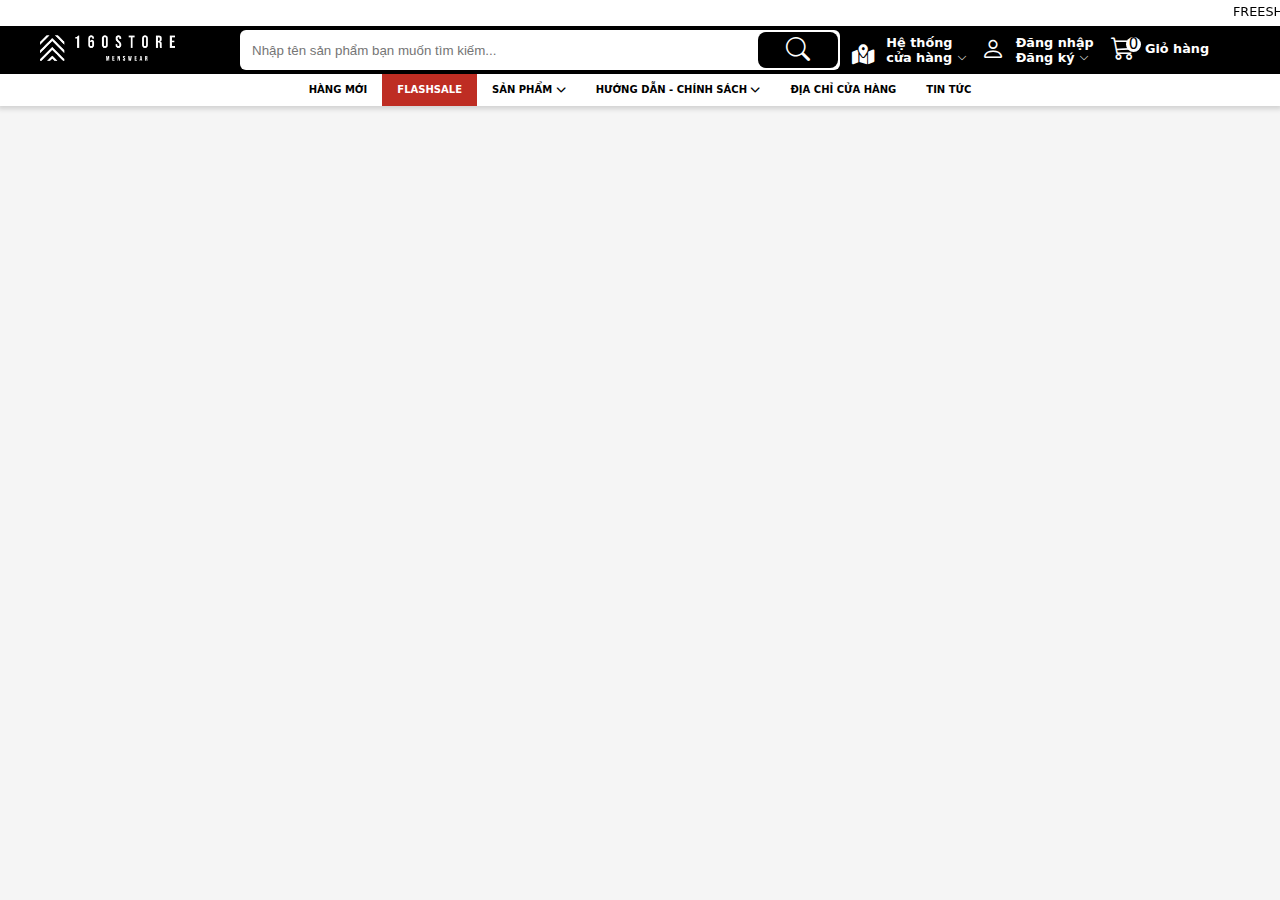
<file: index.html>
<!DOCTYPE html>
<html lang="en">

<head>
    <meta charset="UTF-8">
    <meta http-equiv="X-UA-Compatible" content="IE=edge">
    <meta name="viewport" content="width=device-width, initial-scale=1.0">
    <title>Trang chủ</title>
    <link rel="shortcut icon" href="image/logo.png" type="image/x-icon">
    <link rel="stylesheet" href="css/style.css">
    <link rel="stylesheet" href="css/grid.css">
    <link rel="stylesheet" href="https://cdnjs.cloudflare.com/ajax/libs/font-awesome/6.4.0/css/all.min.css">

    <link rel="stylesheet" href="https://cdn.jsdelivr.net/npm/bootstrap-icons@1.3.0/font/bootstrap-icons.css">


</head>
<style>
    .demo {

        background-color: aqua;
    }

    .demo1 {

        background-color: orangered;
    }

    .demo2 {
        background-color: rebeccapurple;
    }

    .main-store {
        display: grid;
    }
</style>

<body>
    <div class="grid container">
        <div class="top-header">
            <div class="top-p">
                <marquee>
                    <p style="color: #000;">FREESHIP | ĐƠN HÀNG TỪ 500K</p>
                </marquee>
            </div>
        </div>
        <header>
            <div class="main-header ">
                <div class="grid wide">
                    <div class="dfx row no-gutters">
                        <div class="main-logo col l-2 pd-r t-2 m-2">
                            <img src="image/logo.jpg" class="logo-item" alt="Logo">
                        </div>

                        <div class="main-search  l-6 t-6 m-6">
                            <form>
                                <input type="text" class="input-search"
                                    placeholder="Nhập tên sản phẩm bạn muốn tìm kiếm...">
                                <button><i class="bi bi-search icon-item"></i></button>
                                <div class="search-result">
                                    <div class="content-result">
                                        <h2>kết quản tìm kiếm</h2>
                                        <div class="number-product">
                                            <strong>sản phẩm</strong>
                                            <p>Xem tất cả 177 sản phẩm</p>
                                        </div>
                                        <div class="content-search ">
                                            <div class="content-item df-n">
                                                <div class="img-search">
                                                    <img src="image/vida.jpg" alt="ví da" srcset="">
                                                </div>
                                                <div class="">
                                                    <div class="name-search">
                                                        <p>Ví da</p>
                                                    </div>

                                                    <div class="price-search">
                                                        2000000 <span>đ</span>
                                                    </div>

                                                </div>
                                            </div>
                                            <div class="content-item df-n">
                                                <div class="img-search"><a href="http://"> <img src="image/vida.jpg"
                                                            alt="ví da" srcset=""></a>

                                                </div>
                                                <div class="">
                                                    <div class="name-search">
                                                        <a href="">Ví da</a>
                                                    </div>

                                                    <div class="price-search">
                                                        2000000 <span>đ</span>
                                                    </div>

                                                </div>
                                            </div>


                                        </div>
                                    </div>


                                </div>
                            </form>
                        </div>

                        <div class="main-utilities col l-4 t-4 m-4">
                            <div class="row no-gutters main-items pd__l">
                                <div class="map-store col l-4 t-4 m-4 animate__backInUp">

                                    <div class="row no-gutters ">
                                        <div class="icon-store col l-3 t-2 m-2" style="padding-top: 10px;">
                                            <i class="fa-solid fa-map-location-dot icon-item"
                                                style="font-size: 20px;"></i>

                                        </div>
                                        <div class="text-store col l-9 t-10">
                                            <p> Hệ thống </p>
                                            <p class="text">cửa hàng
                                                <span>
                                                    <i class="bi bi-chevron-down icon-item"></i>
                                                </span>
                                            </p>
                                        </div>

                                    </div>
                                    <!-- <label for="check__map"></label>
                                    <input type="checkbox" id="check__map"> -->
                                    <div class="location-store animate__backInUp">
                                        <div class="icon-dropdown">
                                            <i class="bi bi-caret-up-fill"></i>
                                        </div>

                                    </div>
                                </div>
                                <div class="map-store col l-4 t-4 m-4 ">
                                    <div class="row no-gutters dfx ">
                                        <div class="icon-store col l-3 t-2 m-2">

                                            <i class="bi bi-person icon-item"></i>
                                        </div>
                                        <div class="text-store col l-9 t-10 m-10">
                                            <p>Đăng nhập</p>
                                            <p>Đăng ký <span>
                                                    <i class="bi bi-chevron-down icon-item"></i>
                                                </span></p>
                                        </div>
                                    </div>

                                </div>
                                <div class="cart col l-4 t-4 m-4 ">
                                    <div class="row no-gutters dfx ">
                                        <div class="icon-store col l-3 t-2 m-2"><i class="bi bi-cart3 icon-item"></i>
                                            <!-- <i class="fa-solid fa-cart-shopping"></i> -->
                                            <span class="number-cart">0</span>
                                        </div>
                                        <div class="text-store col l-9 t-10 m-10">
                                            <p>Giỏ hàng</p>

                                        </div>

                                    </div>

                                </div>
                            </div>
                        </div>
                    </div>
                </div>
            </div>
            <div class="grid nav__content ">
                <div class="grid wide nav__pc">
                    <ul class="menu row ">
                        <li><a href="http://">Hàng mới</a></li>
                        <li class="b-g-sale"><a href="http://" style="color: #fff;">flashsale</a></li>

                        <li><a href="http://">Sản phẩm <span><i class="fa-solid fa-chevron-down"></i></span></a>
                            <ul class="sub-menu">
                                <li><a href="">Aos mới</a></li>
                                <li><a href="">Aos mới</a></li>

                                <li><a href="">Aos mới</a></li>

                            </ul>

                        </li>

                        <li><a href="http://">Hướng dẫn - chính sách <span><i
                                        class="fa-solid fa-chevron-down"></i></span>
                            </a>
                            <ul class="sub-menu-item">
                                <li class=><a href="">Kiển tra sản phẩm tại chi nhánh</a></li>
                                <li class=><a href="">Kiển tra sản phẩm tại chi nhánh</a></li>
                                <li class=><a href="">Kiển tra sản phẩm tại chi nhánh</a></li>

                            </ul>
                        </li>

                        <li><a href="http://">Địa chỉ cửa hàng</a></li>

                        <li><a href="http://">Tin tức</a></li>
                    </ul>
                </div>

            </div>
        </header>
        <div class="nav-mobile l-0 t-12 m-12 ">
            <div class="row no-gutters dfx">
                <div class="icon-list l-0 t-3 m-3 ">
                    <i class="fa-solid fa-bars icon-item"></i>
                </div>
                <div class="logo-mobile l-0 t-6 m-6 ">
                    <img src="image/logo.jpg" width="150px" alt="" srcset="">

                </div>
                <div class="group-icon-nav-mobile col l-0 t-3 m-3 ">
                    <div class="row no-gutters group-icon">
                        <div class="search-mobile col l-0 t-6 m-4">
                            <div class="row no-gutters">
                                <div class="icon-search">
                                    <i class="fa-solid fa-magnifying-glass icon-group "></i>
                                </div>
                                <div class="name-icon">
                                    <p>Tìm kiếm</p>
                                </div>
                            </div>
                        </div>

                        <div class="account-mobile col l-0 t-0 m-4">
                            <i class="fa-solid fa-user icon-group"></i>
                        </div>


                        <div class="cart-mobile row col l-0 t-6 m-4">
                            <div class="row no-gutters">
                                <div class="icon-cart">
                                    <i class="fa-solid fa-cart-shopping icon-group"></i>
                                </div>
                                <div class="name-icon">
                                    <p>Giỏ hàng</p>
                                </div>
                            </div>
                        </div>
                    </div>
                </div>
            </div>
        </div>


    </div>
    </div>

    </div>

</body>

</html>
</file>
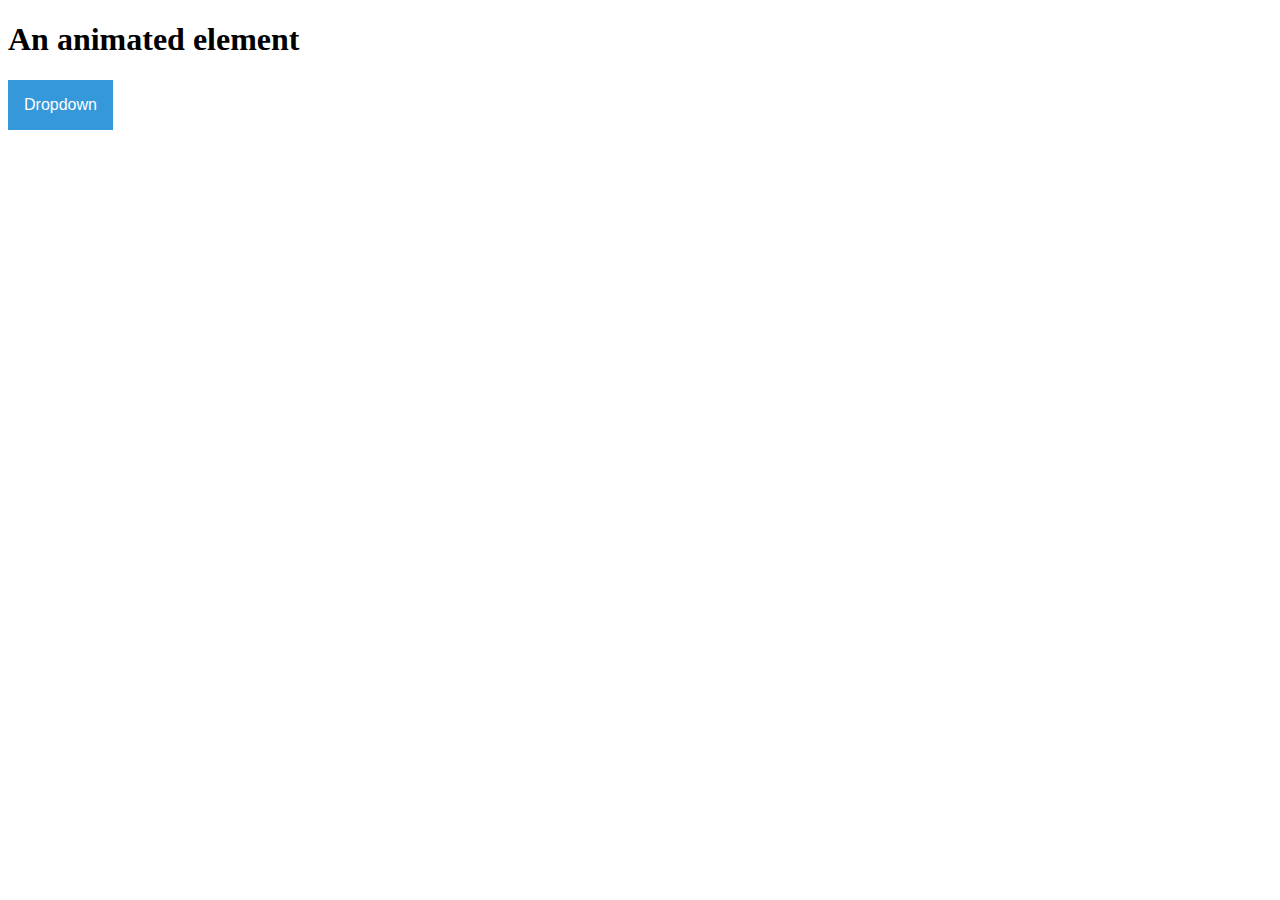
<file: test.html>
<!DOCTYPE html>
<html lang="en">

<head>
    <meta charset="UTF-8">
    <meta http-equiv="X-UA-Compatible" content="IE=edge">
    <meta name="viewport" content="width=device-width, initial-scale=1.0">
    <title>Document</title>
    <link rel="stylesheet" href="https://cdnjs.cloudflare.com/ajax/libs/animate.css/4.1.1/animate.min.css" />
</head>
<style>
    .dropbtn {
        background-color: #3498DB;
        color: white;
        padding: 16px;
        font-size: 16px;
        border: none;
        cursor: pointer;
    }

    /* Dropdown button on hover & focus */
    .dropbtn:hover,
    .dropbtn:focus {
        background-color: #2980B9;
    }

    /* The container <div> - needed to position the dropdown content */
    .dropdown {
        position: relative;
        display: inline-block;
    }

    /* Dropdown Content (Hidden by Default) */
    .dropdown-content {
        display: none;
        position: absolute;
        background-color: #f1f1f1;
        min-width: 160px;
        box-shadow: 0px 8px 16px 0px rgba(0, 0, 0, 0.2);
        z-index: 1;

    }

    /* Links inside the dropdown */
    .dropdown-content a {
        color: black;
        padding: 12px 16px;
        text-decoration: none;
        display: block;
    }

    /* Change color of dropdown links on hover */
    .dropdown-content a:hover {
        background-color: #ddd;
    }

    /* Show the dropdown menu (use JS to add this class to the .dropdown-content container when the user clicks on the dropdown button) */
    .show {
        display: block;

    }
</style>

<body>
    <h1 class="animate__animated animate__bounce">An animated element</h1>
    <div class="dropdown">
        <button onclick="myFunction()" class="dropbtn">Dropdown</button>
        <div id="myDropdown" class="dropdown-content animate__animated animate__fadeInUpBig ">
            <a href="#">Link 1</a>
            <a href="#">Link 2</a>
            <a href="#">Link 3</a>
        </div>
    </div>

    <script>
        function myFunction() {
            document.getElementById("myDropdown").classList.toggle("show");
        }

        // Close the dropdown menu if the user clicks outside of it
        window.onclick = function (event) {
            if (!event.target.matches('.dropbtn')) {
                var dropdowns = document.getElementsByClassName("dropdown-content");
                var i;
                for (i = 0; i < dropdowns.length; i++) {
                    var openDropdown = dropdowns[i];
                    if (openDropdown.classList.contains('show')) {
                        openDropdown.classList.remove('show');
                    }
                }
            }
        }
    </script>
</body>

</html>
</file>
<file: css/style.css>
:root {
  --color-white: #fff;
  --height-nav: 50px;
  --min-height-result: 200px;
}

/* width */
::-webkit-scrollbar {
  width: 10px;
}

::-webkit-scrollbar-track {
}

/* Track */
::-webkit-scrollbar-track {
  box-shadow: inset 0 0 5px grey;
  border-radius: 10px;
  max-height: 50%;
  height: 50%;
}

/* Handle */
::-webkit-scrollbar-thumb {
  background: black;
  border-radius: 10px;
}

/* Handle on hover */
::-webkit-scrollbar-thumb:hover {
  background: black 0.3;
  opacity: 0.5;
}

body {
  background-color: #f5f5f5;
  color: var(--color-white);
  font-family: system-ui, -apple-system, BlinkMacSystemFont, "Segoe UI", Roboto,
    Oxygen, Ubuntu, Cantarell, "Open Sans", "Helvetica Neue", sans-serif;
}

.pd-r {
  padding-right: 15px;
}

.pd {
  padding: 8px 0;
}

.top-header {
  background-color: var(--color-white);
  font-size: 0.8rem;
  font-weight: 500;
}

.top-p p {
  padding: 4px 0;
}

.main-header {
  background-color: black;
  padding: 4px 0;
  display: flex;
  align-items: center;
}

.dfx {
  align-items: center;
}

.main-header .main-logo {
}

.main-logo .logo-item {
  width: 150px;
  max-width: 100%;
  padding-right: 15px;
}

.main-search {
  position: relative;
}

.main-search:focus ~ .search-result {
  display: block;
}

.main-search .input-search {
  width: 100%;
  height: 40px;
  padding: 0 12px;
  border: none;
  border-radius: 6px;
  outline: none;
  position: relative;
}

.search-result {
  position: absolute;
  background: var(--color-white);
  width: 100%;
  border-radius: 6px;
  color: black;
  min-height: 400px;
  border-top: 1px solid #ccc;
  top: 40px;
  display: none;
}

.content-result {
  padding: 10px 0;
}

.content-result h2 {
  text-align: center;
  text-transform: uppercase;
  margin-bottom: 8px;
  font-size: 18px;
}
.number-product,
.number-posts {
  display: flex;
  justify-content: space-between;
  font-size: 15px;
  text-transform: uppercase;
  background: #f5f5f5;
  padding: 4px 15px;
}

.content-search {
  padding: 10px 15px 0 15px;
}

.content-item {
  margin-bottom: 20px;
}

.content-item .img-search {
  width: 80px;
  flex: 0 0 100px;
  padding-right: 10px;
  height: 80px;
}
.img-search img {
  object-fit: contain;
  width: 100%;
}

.name-search {
  font-size: 14px;
  font-weight: 500;
}

.name-search a {
  text-decoration: none;
  color: #000;
}

.name-search:hover a {
  color: #be2d23;
  animation: all 0.3s;
}

.main-search button {
  height: 36px;
  width: 80px;
  background-color: black;
  color: #fff;
  border: none;
  border-radius: 8px;
  position: absolute;
  right: 2px;
  top: 2px;
}

.icon-item {
  font-size: 1.5rem;
}

.pd__l {
  padding-left: 12px;
}

.main-utilities {
  position: relative;
  display: flex;
  align-items: center;
}

.map-store {
  position: relative;
  padding: 0 4px;
}

.icon-store {
  margin-right: -4px;
  position: relative;
}

.text-store p {
  font-size: 0.8rem;
  font-weight: 600;
  padding-left: 6px;
}

.text-store .icon-item {
  font-size: 10px;
  font-weight: 700;
}

.location-store {
  display: none;
  position: absolute;
  background: #f8f8f8;
  border: solid 1px #dfe3e8;
  box-shadow: 0 1px 5px 2px rgba(0, 0, 0, 0.1);
  max-width: 420px;
  width: 420px;
  top: calc(100% + 12px);
  transform: translateX(-50%);
  height: 200px;
  z-index: 999;
}

.icon-dropdown {
  position: absolute;
  top: -20px;
  right: 50%;
}

.icon-dropdown i {
  font-size: 20px;
}

/* .location-store::after {
  content: "";
  position: absolute;
  width: 20px;
  height: 20px;
  background-color: #fff;
  right: 50%;
  left: 50%;
  top: -4px;
  z-index: -999;
  transform: rotate(45deg);
} */

.dfj {
  justify-content: space-between;
  margin-left: -10px;
}

.cart .number-cart {
  position: absolute;
  width: 15px;
  background: var(--color-white);
  color: black;
  font-weight: 500;
  line-height: 15px;
  text-align: center;
  border-radius: 50%;
  font-size: 15px;
  top: 2px;
  right: 2px;
}

.nav__content {
  background-color: var(--color-white);
  text-transform: uppercase;
  box-shadow: 0 1px 5px 2px rgba(0, 0, 0, 0.15);
}

.nav__content {
}

.menu {
  justify-content: center;
  align-items: center;
}

.menu li,
.sub-menu li {
  list-style-type: none;
  display: block;
}

.menu li a,
.sub-menu li a {
  text-decoration: none;
  color: #000;
  padding: 6px 15px;
  font-size: 10px;
  font-weight: 600;
  height: 32px;
  line-height: 32px;
}

.sub-menu,
.sub-menu-item {
  position: absolute;
  display: none;
  background-color: var(--color-white);
  box-shadow: 0 1px 5px 2px rgba(0, 0, 0, 0.15);
  min-width: 150px;
}

.sub-menu > li,
.sub-menu-item > li {
  border: 1px solid #ccc;
}

.sub-menu > li > a {
  padding-bottom: 2px !important;
}

.menu li:hover .sub-menu {
  display: block;
}

.menu li:hover .sub-menu-item {
  display: block;
}

.b-g-sale {
  background-color: #be2d23;
}

.b-g-sale a {
  color: #fff;
}

.nav-mobile {
  padding: 0 16px;
  background-color: #000;
}

.group-icon-nav-mobile {
  padding-left: 20px;
}

.group-icon {
  justify-content: flex-end;
}

.cart-mobile,
.search-mobile {
}

.icon-group {
  font-size: 18px;
  padding-right: 10px;
}

.name-icon p {
  font-size: 14px;
  font-weight: 600;
}

@media (max-width: 740px) {
  .name-icon {
    display: none;
  }

  header {
    display: none;
  }

  .cart-mobile,
  .search-mobile,
  .account-mobile {
  }
}

@media (min-width: 740px) and (max-width: 1023px) {
  header {
    display: none;
  }
}
</file>
<file: css/grid.css>
* {
  padding: 0;
  margin: 0;
  box-sizing: border-box;
}
.grid {
  width: 100%;
  display: block; /* sử dụng cho những thẻ ko có tính chất block */
  padding: 0; /* tránh ảnh các thẻ khách*/
}

.grid.wide {
  max-width: 1200px;
  margin: 0 auto;
}

.row {
  display: flex;
  flex-wrap: wrap;
  margin-left: -4px;
  margin-right: -4px;
}

.row.no-gutters {
  margin-left: 0;
  margin-right: 0;
}

.col {
  padding-left: 4px;
  padding-right: 4px;
}

.row.no-gutters .col {
  padding-left: 0;
  padding-right: 0;
}
/* use top mobile*/
.m-0 {
  display: none;
}

/* flex ngang hay dọc dưa theo flex direction */
.m-1 {
  flex: 0 0 8.33333%;
  max-width: 8.33333%;
}

.m-2 {
  flex: 0 0 16.66667%;
  max-width: 16.66667%;
}

.m-3 {
  flex: 0 0 25%;
  max-width: 25%;
}

.m-4 {
  flex: 0 0 33.33333%;
  max-width: 33.33333%;
}

.m-5 {
  flex: 0 0 41.66667%;
  max-width: 41.66667%;
}

.m-6 {
  flex: 0 0 50%;
  max-width: 50%;
}

.m-7 {
  flex: 0 0 58.33333%;
  max-width: 58.33333%;
}

.m-8 {
  flex: 0 0 66.66667%;
  max-width: 66.66667%;
}

.m-9 {
  flex: 0 0 75%;
  max-width: 75%;
}

.m-10 {
  flex: 0 0 83.33333%;
  max-width: 83.33333%;
}

.m-11 {
  flex: 0 0 91.66667%;
  max-width: 91.66667%;
}

.m-12 {
  flex: 0 0 100%;
  max-width: 100%;
}

.m-o-1 {
  margin-left: 8.33333%;
}

.m-o-2 {
  margin-left: 16.66667%;
}

.m-o-3 {
  margin-left: 25%;
}

.m-o-4 {
  margin-left: 33.33333%;
}

.m-o-5 {
  margin-left: 41.66667%;
}

.m-o-6 {
  margin-left: 50%;
}

.m-o-7 {
  margin-left: 58.33333%;
}

.m-o-8 {
  margin-left: 66.66667%;
}

.m-o-9 {
  margin-left: 75%;
}

.m-o-10 {
  margin-left: 83.33333%;
}

.m-o-11 {
  margin-left: 91.66667%;
}

/* tablet - Và computer phan giai thap pc low resolution */

@media (min-width: 740px) and (max-width: 1023px) {
  .wide {
    width: 644px;
  }
}
/* > tablet */
@media (min-width: 740px) {
  .row {
    margin-left: -8px;
    margin-right: -8px;
  }

  .col {
    padding-left: 8px;
    padding-right: 8px;
  }
  /* use top tablet */
  .t-0 {
    display: none;
  }
  .t-1,
  .t-2,
  .t-3,
  .t-4,
  .t-5,
  .t-6,
  .t-7,
  .t-8,
  .t-9,
  .t-10,
  .t-11,
  .t-12 {
    display: block;
  }

  .t-1 {
    flex: 0 0 8.33333%;
    max-width: 8.33333%;
  }

  .t-2 {
    flex: 0 0 16.66667%;
    max-width: 16.66667%;
  }

  .t-3 {
    flex: 0 0 25%;
    max-width: 25%;
  }

  .t-4 {
    flex: 0 0 33.33333%;
    max-width: 33.33333%;
  }

  .t-5 {
    flex: 0 0 41.66667%;
    max-width: 41.66667%;
  }

  .t-6 {
    flex: 0 0 50%;
    max-width: 50%;
  }

  .t-7 {
    flex: 0 0 58.33333%;
    max-width: 58.33333%;
  }

  .t-8 {
    flex: 0 0 66.66667%;
    max-width: 66.66667%;
  }

  .t-9 {
    flex: 0 0 75%;
    max-width: 75%;
  }

  .t-10 {
    flex: 0 0 83.33333%;
    max-width: 83.33333%;
  }

  .t-11 {
    flex: 0 0 91.66667%;
    max-width: 91.66667%;
  }

  .t-12 {
    flex: 0 0 100%;
    max-width: 100%;
  }

  .t-o-1 {
    margin-left: 8.33333%;
  }

  .t-o-2 {
    margin-left: 16.66667%;
  }

  .t-o-3 {
    margin-left: 25%;
  }

  .t-o-4 {
    margin-left: 33.33333%;
  }

  .t-o-5 {
    margin-left: 41.66667%;
  }

  .t-o-6 {
    margin-left: 50%;
  }

  .t-o-7 {
    margin-left: 58.33333%;
  }

  .t-o-8 {
    margin-left: 66.66667%;
  }

  .t-o-9 {
    margin-left: 75%;
  }

  .t-o-10 {
    margin-left: 83.33333%;
  }

  .t-o-11 {
    margin-left: 91.66667%;
  }
}
/* > pc phan giai thấp  */
@media (min-width: 1113px) {
  .row {
    margin-left: -12px;
    margin-right: -12px;
  }

  /* use top tablet */
  .l-0 {
    display: none;
  }
  .l-1,
  .l-2,
  .l-3,
  .l-4,
  .l-5,
  .l-6,
  .l-7,
  .l-8,
  .l-9,
  .l-10,
  .l-11,
  .l-12 {
    display: block;
  }

  .l-1 {
    flex: 0 0 8.33333%;
    max-width: 8.33333%;
  }

  .l-2 {
    flex: 0 0 16.66667%;
    max-width: 16.66667%;
  }

  .l-3 {
    flex: 0 0 25%;
    max-width: 25%;
  }

  .l-4 {
    flex: 0 0 33.33333%;
    max-width: 33.33333%;
  }

  .l-5 {
    flex: 0 0 41.66667%;
    max-width: 41.66667%;
  }

  .l-6 {
    flex: 0 0 50%;
    max-width: 50%;
  }

  .l-7 {
    flex: 0 0 58.33333%;
    max-width: 58.33333%;
  }

  .l-8 {
    flex: 0 0 66.66667%;
    max-width: 66.66667%;
  }

  .l-9 {
    flex: 0 0 75%;
    max-width: 75%;
  }

  .l-10 {
    flex: 0 0 83.33333%;
    max-width: 83.33333%;
  }

  .l-11 {
    flex: 0 0 91.66667%;
    max-width: 91.66667%;
  }

  .l-12 {
    flex: 0 0 100%;
    max-width: 100%;
  }

  .l-o-1 {
    margin-left: 8.33333%;
  }

  .l-o-2 {
    margin-left: 16.66667%;
  }

  .l-o-3 {
    margin-left: 25%;
  }

  .l-o-4 {
    margin-left: 33.33333%;
  }

  .l-o-5 {
    margin-left: 41.66667%;
  }

  .l-o-6 {
    margin-left: 50%;
  }

  .l-o-7 {
    margin-left: 58.33333%;
  }

  .l-o-8 {
    margin-left: 66.66667%;
  }

  .l-o-9 {
    margin-left: 75%;
  }

  .l-o-10 {
    margin-left: 83.33333%;
  }

  .l-o-11 {
    margin-left: 91.66667%;
  }
}

@media (min-width: 1024px) and (max-width: 1239px) {
  .wide {
    width: 984px;
  }

  /* .wide .row {
    margin-left: -12px;
    margin-right: -12px;
  } */

  .l-0 {
    display: none;
  }
  .wide .l-1,
  .wide .l-2,
  .wide .l-3,
  .wide .l-4,
  .wide .l-5,
  .wide .l-6,
  .wide .l-7,
  .wide .l-8,
  .wide .l-9,
  .wide .l-10,
  .wide .l-11,
  .wide .l-12 {
    display: block;
  }

  .wide .l-1 {
    flex: 0 0 8.33333%;
    max-width: 8.33333%;
  }

  .wide .l-2 {
    flex: 0 0 16.66667%;
    max-width: 16.66667%;
  }

  .wide .l-3 {
    flex: 0 0 25%;
    max-width: 25%;
  }

  .wide .l-4 {
    flex: 0 0 33.33333%;
    max-width: 33.33333%;
  }

  .wide .l-5 {
    flex: 0 0 41.66667%;
    max-width: 41.66667%;
  }

  .wide .l-6 {
    flex: 0 0 50%;
    max-width: 50%;
  }

  .wide .l-7 {
    flex: 0 0 58.33333%;
    max-width: 58.33333%;
  }

  .wide .l-8 {
    flex: 0 0 66.66667%;
    max-width: 66.66667%;
  }

  .wide .l-9 {
    flex: 0 0 75%;
    max-width: 75%;
  }

  .wide .l-10 {
    flex: 0 0 83.33333%;
    max-width: 83.33333%;
  }

  .wide .l-11 {
    flex: 0 0 91.66667%;
    max-width: 91.66667%;
  }

  .wide .l-12 {
    flex: 0 0 100%;
    max-width: 100%;
  }

  .wide .l-o-1 {
    margin-left: 8.33333%;
  }

  .wide .l-o-2 {
    margin-left: 16.66667%;
  }

  .wide .l-o-3 {
    margin-left: 25%;
  }

  .wide .l-o-4 {
    margin-left: 33.33333%;
  }

  .wide .l-o-5 {
    margin-left: 41.66667%;
  }

  .wide .l-o-6 {
    margin-left: 50%;
  }

  .wide .l-o-7 {
    margin-left: 58.33333%;
  }

  .wide .l-o-8 {
    margin-left: 66.66667%;
  }

  .wide .l-o-9 {
    margin-left: 75%;
  }

  .wide .l-o-10 {
    margin-left: 83.33333%;
  }

  .wide .l-o-11 {
    margin-left: 91.66667%;
  }
}
</file>
